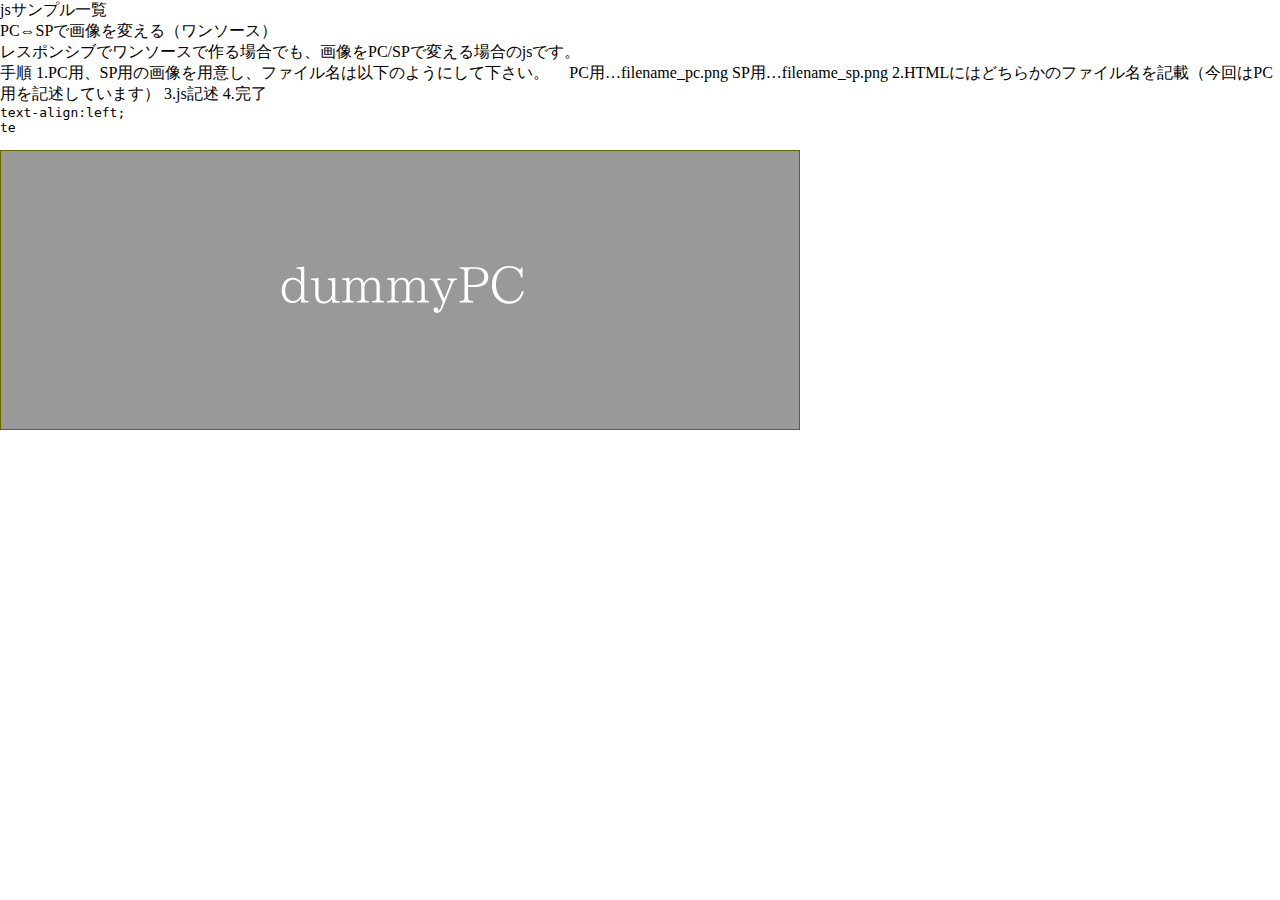
<file: index.html>
<!DOCTYPE html>
<html lang="ja">
<head>
<meta charset="utf-8">
<meta name="viewport" content="width=device-width, initial-scale=1">
<title>jsサンプル</title>
<meta name="author" content="">
<meta name="keywords" content="">
<meta name="description" content="">
<link rel="stylesheet" type="text/css" href="/css/reset.css" />
<link rel="stylesheet" type="text/css" href="/css/common.css" />
<link rel="stylesheet" type="text/css" href="/css/style.css" />
<script type="text/javascript">SyntaxHighlighter.all()</script>
<script type="text/javascript" src="js/setting.js"></script>
</head>

<body>
<h1>jsサンプル一覧</h1>

<h2>PC⇔SPで画像を変える（ワンソース）</h2>
<p>レスポンシブでワンソースで作る場合でも、画像をPC/SPで変える場合のjsです。<br>
手順
1.PC用、SP用の画像を用意し、ファイル名は以下のようにして下さい。
　PC用…filename_pc.png
  SP用…filename_sp.png
2.HTMLにはどちらかのファイル名を記載（今回はPC用を記述しています）
3.js記述
4.完了
 

</p>
<pre class="brush:css;">
text-align:left;
</pre>
<pre class="brush:xml;">
<p class="">te</p>
</pre>

<div class="image_area">
  <img src="img/img_001dummy_pc.png" class="switch">
</div>


</body>
</html>
</file>
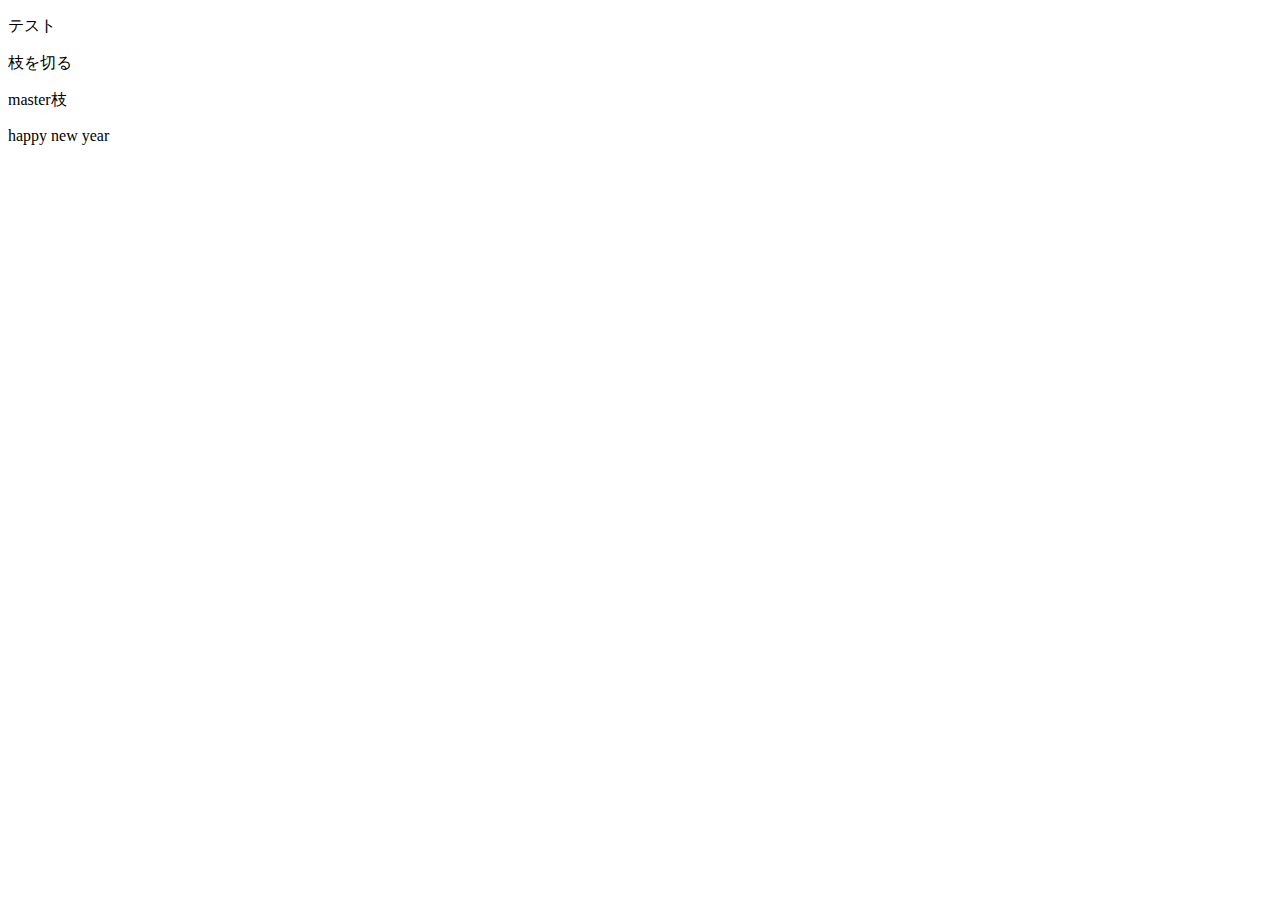
<file: challenge_alert.html>
<!DOCTYPE html>
<html lang="ja">
<head>
    <meta charset="UTF-8">
    <title>文字を表示</title>
</head>
<body>
  <p>テスト</p>
  <p>枝を切る</p>
  <p>master枝</p>


    <script>
       document.write('happy new year')
    </script>
</body>
</html>
</file>
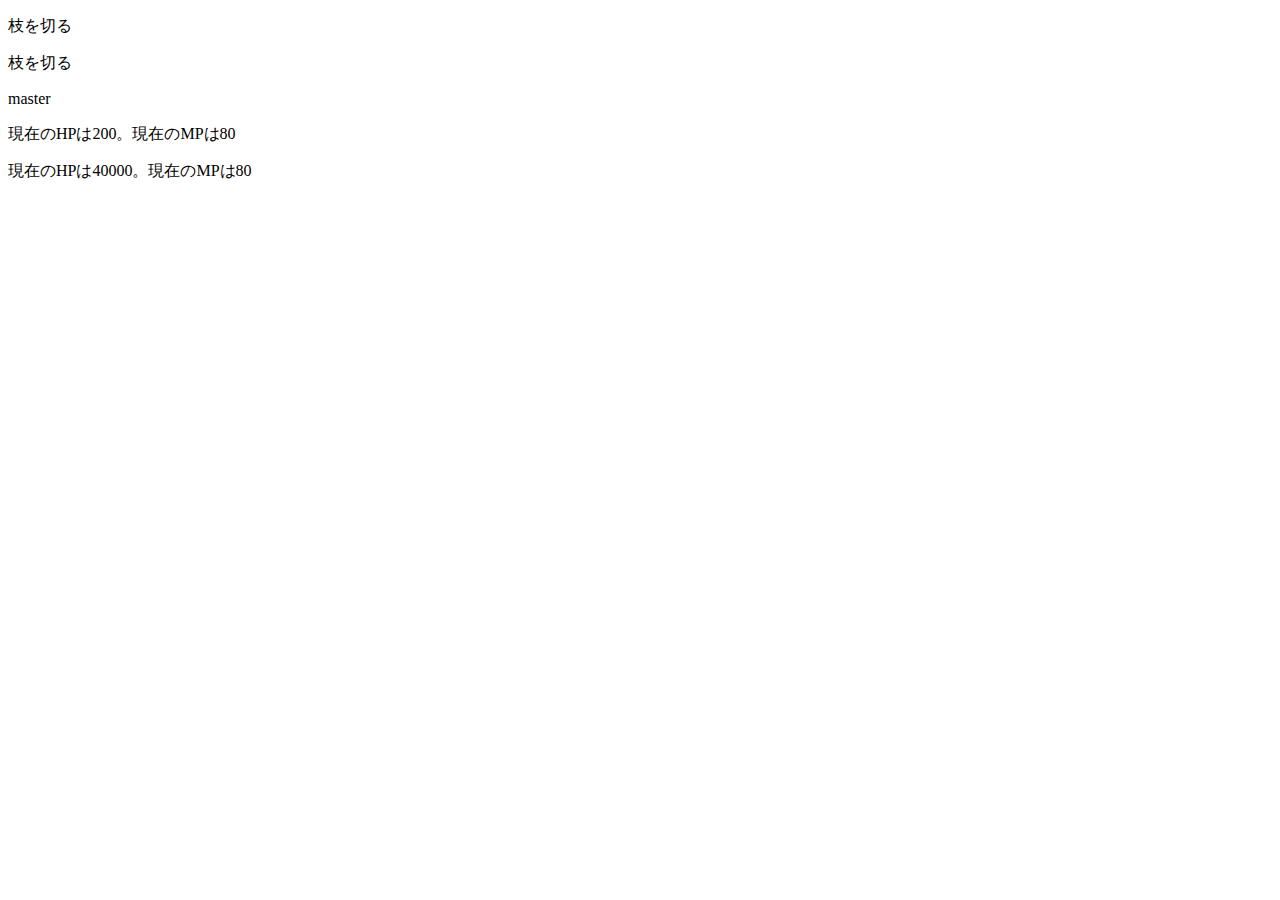
<file: variable.html>
<!DOCTYPE html>
<html lang="ja">
<head>
    <meta charset="UTF-8">
    <title>変数</title>
</head>
<body>
  <p>枝を切る</p>
  <p>枝を切る</p>
  <p>master</p>

  <script>
    var hp = 200;
    var mp = 80;
    document.write('<p>現在のHPは' + hp + '。' + '現在のMPは' + mp + '</p>');
    var hp = 40000
    document.write('<p>現在のHPは' + hp + '。' + '現在のMPは' + mp + '</p>');
  </script>
</body>
</html>
</file>
<file: css/common.css>
/*---------------------------------
add css standard start
--------------------------------*/

img {
	max-width: 100%;
}

table {
	width: 100%;
}

.clearfix:after {
	content: "."; 
	display: block;
	clear: both;
	height: 0;
	visibility: hidden;
}

.clearfix {
	min-height: 1px;
}

* html .clearfix {
	height: 1px;
	/*¥*//*/
	height: auto;
	overflow: hidden;
	/**/
}

.both {
	clear: both;
}

.inline_block {  
	display: inline-block;  
	*display: inline;  
	*zoom: 1;  
}

/*---------------------------------
add css standard end
add css layout start
--------------------------------*/

.contents div{
	margin-bottom: 32px;
}

.img_left {
	float: left;
	width: 32%;
}

.text_right {
	float: right;
	width: 64%;
}

.img_right {
	float: right;
	width: 32%;
}

.text_left {
	float: left;
	width: 64%;
}

.content2_1 {
	width: 48%;
	float: left;
}

.content2_2 {
	width: 48%;
	float: right;
}

.content3_1 , .content3_2 , .content3_3 {
	width: 30%;
	float: left;
}

.content3_2 {
	margin-right: 5%;
	margin-left: 5%;
}

.content4_1 , .content4_2 , .content4_3 , .content4_4 {
	width: 22%;
	float: left;
}

.content4_2 {
	margin-left: 4%;
	margin-right: 4%;
}

.content4_3 {
	margin-right: 4%;
}

.note {
	background: #fcfcfc;
	padding: 8px 16px;
	margin: 16px 0;
}

.note p {
	margin: 0;
	padding: 4px 0;
}

.header_left {
	width: 48%;
	float: left;
}

.header_right {
	width: 48%;
	float: right;
}

@media screen and (max-width: 480px){
	.contents div{
		width: 100%;
		margin: 0 0 24px;
		float: none;
	}
}

/*---------------------------------
add css layout end
--------------------------------*/
</file>
<file: css/style.css>
/*枝04*/
</file>
